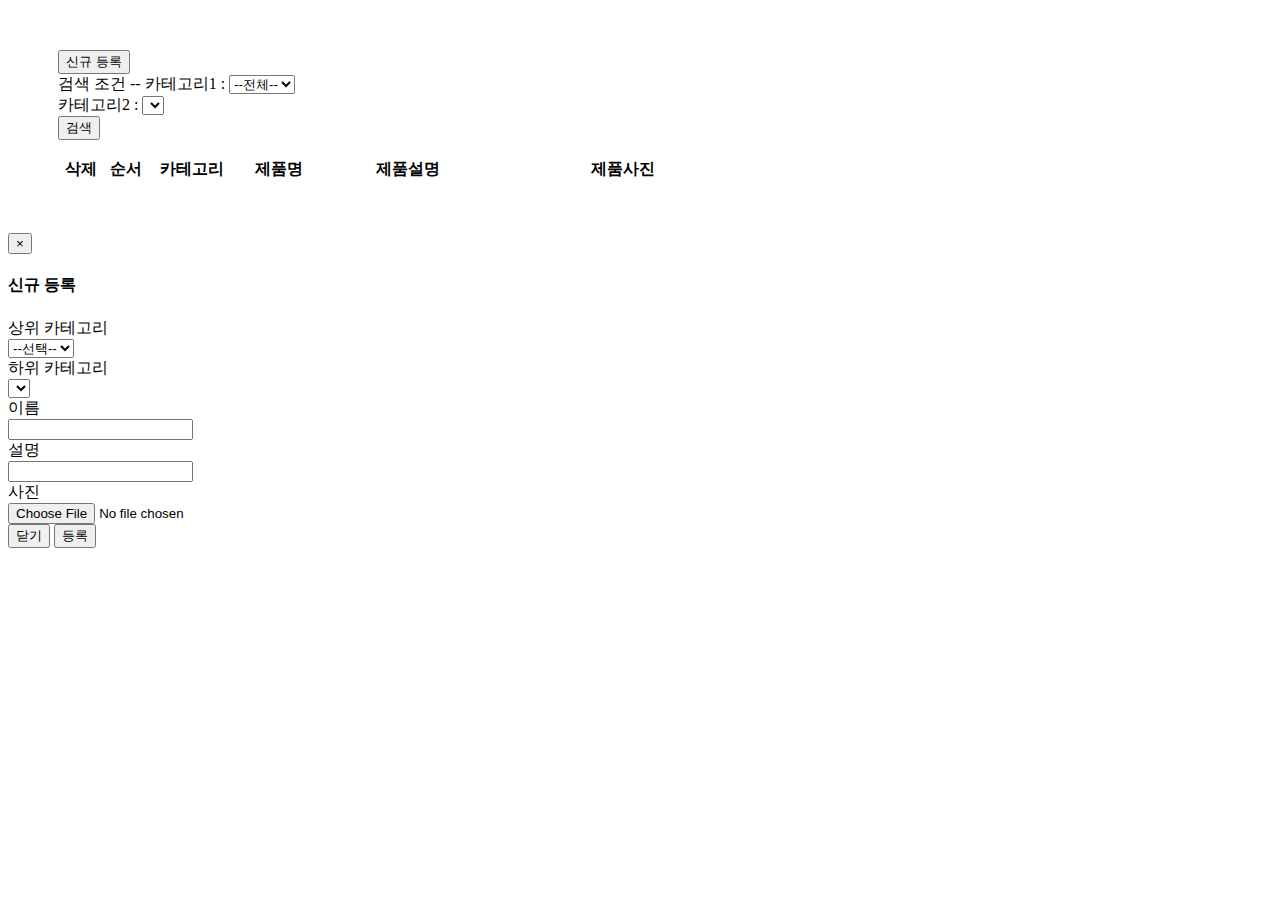
<file: src/main/resources/templates/admin.html>
<div th:insert="./common/link.html"></div>
<div th:insert="./common/header.html"></div>
<body>
<div style="margin: 50px">
  <div>
    <button type="button" class="btn btn-primary" data-toggle="modal" data-target="#exampleModal">
      신규 등록
    </button>
  </div>
  <div>
    <form class="form-inline">
      <div class="form-group">
        검색 조건 --
        <label for="cate_1_srch">카테고리1 : </label>
        <select id="cate_1_srch" class="select form-control" name="cate_1_srch" onchange="getlist()">
          <option value="">--전체--</option>
          <option th:each="ctgr : ${ctgr_list}" th:value="${ctgr.ctgrId}" th:text="${ctgr.ctgrName}"></option>
        </select>
      </div>
      <div class="form-group" >
        <label for="cate_2_srch">카테고리2 : </label>
        <select  id="cate_2_srch" class="form-control" onchange="getlist()"></select>
      </div>
      <button type="button" class="btn btn-default" onclick="getlist()">검색</button>
    </form>
  </div>
  <div>
    <table class="table table-bordered">
      <colgroup>
        <col width="5%">
        <col width="5%">
        <col width="10%">
        <col width="10%">
        <col width="20%">
        <col width="30%">
      </colgroup>
      <thead class="thead-dark">
      <tr>
        <th>삭제</th>
        <th>순서</th>
        <th>카테고리</th>
        <th>제품명</th>
        <th>제품설명</th>
        <th>제품사진</th>
      </tr>
      </thead>
      <tbody id="pro_list">
      </tbody>
    </table>
  </div>
</div>

<!-- Modal -->
<div class="modal fade" id="exampleModal" tabindex="-1" role="dialog" aria-labelledby="exampleModalLabel" aria-hidden="true">
  <div class="modal-dialog" role="document">
    <div class="modal-content">
      <div class="modal-header">
        <button type="button" class="close" data-dismiss="modal" aria-label="Close"><span aria-hidden="true">&times;</span></button>
        <h4 class="modal-title" id="myModalLabel">신규 등록</h4>
      </div>
      <div class="modal-body">
        <div class="form-group row">
          <label for="cate_1" class="col-sm-3 col-form-label">상위 카테고리</label>
          <div class="col-sm-9">
            <select id="cate_1" class="select" name="cate_1">
              <option value="">--선택--</option>
              <option th:each="ctgr : ${ctgr_list}" th:value="${ctgr.ctgrId}" th:text="${ctgr.ctgrName}"></option>
            </select>
          </div>
        </div>
        <div class="form-group row">
          <label for="cate_1" class="col-sm-3 col-form-label">하위 카테고리</label>
          <div class="col-sm-9">
            <select  id="category">
            </select>
          </div>
        </div>
        <div class="form-group row">
          <label for="cate_1" class="col-sm-3 col-form-label">이름</label>
          <div class="col-sm-9">
            <input type="text" name="prdct_name" id="prdct_name">
          </div>
        </div>
        <div class="form-group row">
          <label for="cate_1" class="col-sm-3 col-form-label">설명</label>
          <div class="col-sm-9">
            <input type="text" name="prdct_info" id="prdct_info">
          </div>
        </div>
        <div class="form-group row">
          <label for="cate_1" class="col-sm-3 col-form-label">사진</label>
          <div class="col-sm-9">
            <input id="m_file" name="uploadFiles" type="file">
          </div>
        </div>
        <div class="uploadResult"></div>
      </div>
      <div class="modal-footer">
        <button type="button" class="btn btn-secondary" data-dismiss="modal">닫기</button>
        <button id="regi_prdct" type="button" class="btn btn-primary uploadBtn">등록</button>
      </div>
    </div>
  </div>
</div>

<div th:insert="./common/footer.html"></div>

<script>

  getlist();

  var a = "";

  $("#m_file").change(function(e){

    var formData = new FormData();

    var inputFile = $("input[type='file']");

    var files = inputFile[0].files;

    for (var i = 0; i < files.length; i++) {
      formData.append("uploadFiles", files[i]);
    }

    $.ajax({
      url: '/uploadAjax',
      processData: false,
      contentType: false,
      data: formData,
      type: 'POST',
      dataType:'json',
      success: function(result){
        a = showUploadedImages(result);
      },
      error: function(jqXHR, textStatus, errorThrown){
        console.log(textStatus);
      }

    });

  });

  function showUploadedImages(arr){

    var divArea = $(".uploadResult");

    var str = "";

    for(var i = 0; i < arr.length; i++){
      str += "<div>";
      str += "<img src='/display?fileName="+arr[i].imageURL+"' width='150px'>";
      str += "<button class='removeBtn' data-name='"+arr[i].imageURL +"'>REMOVE</button>"
      str += "</div>";
    }
    divArea.append(str);

    return arr[0].imageURL;

  }

  $(".uploadResult").on("click", ".removeBtn", function(e){

    var target = $(this);
    var fileName = target.data("name");
    var targetDiv = $(this).closest("div");

    $.post('/removeFile', {fileName: fileName}, function(result){
      if(result === true){
        targetDiv.remove();
      }
    } )

  });

  $("#regi_prdct").on("click", function(e){

    var formData = new FormData();
    var ctgr_id = $("#category option:selected").val();
    var prdct_name = $("#prdct_name").val();
    var prdct_info = $("#prdct_info").val();

    formData.append("prdctImg", a);
    formData.append("ctgrId", ctgr_id);
    formData.append("prdctName", prdct_name);
    formData.append("prdctInfo", prdct_info);

    $.ajax({
      url: '/addProduct',
      processData: false,
      contentType: false,
      data: formData,
      type: 'POST',
      dataType: 'text',
      success: function(result){
        $('#exampleModal').modal('hide');
        getlist();
      }
    })

  });

  function getlist(){

    var formData = new FormData();
    var cate_1_srch = $("#cate_1_srch option:selected").val()?$("#cate_1_srch option:selected").val():"";
    var cate_2_srch = $("#cate_2_srch option:selected").val()?$("#cate_2_srch option:selected").val():"";

    formData.append("upperCtgrId", cate_1_srch);
    formData.append("ctgrId", cate_2_srch);

    $.ajax({
      url: '/getProduct',
      processData: false,
      contentType: false,
      data: formData,
      type: 'POST',
      dataType:'json',
      success: function(result){
        $("#pro_list").empty();

        var str = "";

        for(var i = 0 ; i < result.length ; i++ ){
          str +='<tr>' +
                  '  <td><button type="button" class="btn btn-primary" onclick="delProduct(\''+ result[i].prdctId +'\')">삭제</button></td>' +
                  '  <td><input id="prd_or'+ result[i].prdctId +'" type="number" name="" value="'+ result[i].prdctOrder +'" onchange="changeProduct('+ result[i].prdctId +')"></td>' +
                  '  <td>'+ result[i].upperCtgrName+' > '+ result[i].ctgrName +'</td>' +
                  '  <td><input id="prd_nm'+ result[i].prdctId +'" type="text" name="" value="'+ result[i].prdctName +'" onchange="changeProduct('+ result[i].prdctId +')"></td>' +
                  '  <td><input id="prd_if'+ result[i].prdctId +'" type="text" name="" value="'+ result[i].prdctInfo +'" onchange="changeProduct('+ result[i].prdctId +')"></td>' +
                  '  <td><img src="/display?fileName='+result[i].prdctImg+'" width="150px"></td>' +
                  '</tr>';
        }
        $("#pro_list").append(str);
      },
      error: function(jqXHR, textStatus, errorThrown){
        console.log(textStatus);
      }

    });
  }

  function delProduct(prdctId){
    var formData = new FormData();
    formData.append("prdctId", prdctId);
    $.ajax({
      url: '/delProduct',
      processData: false,
      contentType: false,
      data: formData,
      type: 'POST',
      dataType:'text',
      success: function(result){
        getlist();
      },
      error: function(jqXHR, textStatus, errorThrown){
        console.log(textStatus);
      }

    });
  }

  function changeProduct(item){

    console.log(item);

    var prdctId2 = item;
    var prdctOrder2 = $("#prd_or"+item).val();
    var prdctName2 = $("#prd_nm"+item).val();
    var prdctInfo2 = $("#prd_if"+item).val();

    console.log(prdctOrder2);

    var formData = new FormData();

    formData.append("prdctId", prdctId2);
    formData.append("prdctOrder", prdctOrder2);
    formData.append("prdctName", prdctName2);
    formData.append("prdctInfo", prdctInfo2);

    console.log(formData);

    $.ajax({
      url: '/changeProduct',
      processData: false,
      contentType: false,
      data: formData,
      type: 'POST',
      dataType:'text',
      success: function(result){
        getlist();
      },
      error: function(jqXHR, textStatus, errorThrown){
        console.log(textStatus);
      }

    });
  }


  $('#cate_1').on('change', function() {
    var formData = new FormData();
    formData.append("ctgrId", this.value);
    $.ajax({
      url: '/getCategory2',
      processData: false,
      contentType: false,
      data: formData,
      type: 'POST',
      dataType:'json',
      success: function(result){
        console.log(result);
        $("#category").empty();

        var str = "";
        for(var i = 0 ; i < result.length ; i++ ){
          str += '<option value="'+ result[i].ctgrId +'">'+ result[i].ctgrName +'</option>';
        }

        $("#category").append(str);
      },
      error: function(jqXHR, textStatus, errorThrown){
        console.log(textStatus);
      }
    });
  });
  $('#cate_1_srch').on('change', function() {
    var formData = new FormData();
    formData.append("ctgrId", this.value);
    $.ajax({
      url: '/getCategory2',
      processData: false,
      contentType: false,
      data: formData,
      type: 'POST',
      dataType:'json',
      success: function(result){
        console.log(result);
        $("#cate_2_srch").empty();

        var str = "";
        for(var i = 0 ; i < result.length ; i++ ){
          str += '<option value="'+ result[i].ctgrId +'">'+ result[i].ctgrName +'</option>';
        }

        $("#cate_2_srch").append(str);
        getlist();
      },
      error: function(jqXHR, textStatus, errorThrown){
        console.log(textStatus);
      }
    });
  });

</script>
</body>
</html>
</file>
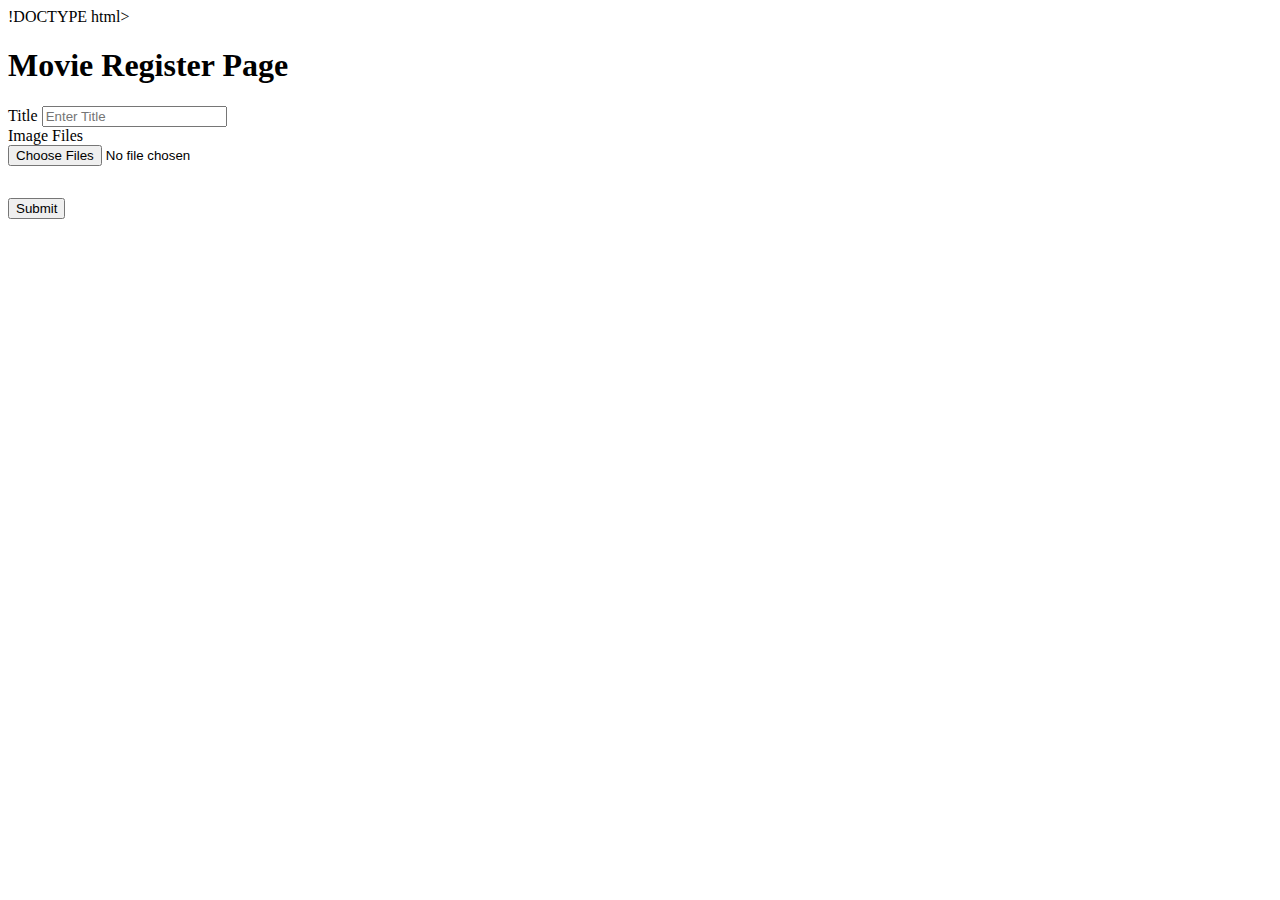
<file: src/main/resources/templates/register.html>
!DOCTYPE html>
<html lang="en" xmlns:th="http://www.thymeleaf.org">

<th:block th:replace="~{/layout/basic :: setContent(~{this::content} )}">

    <th:block th:fragment="content">

        <h1 class="mt-4">Movie Register Page</h1>

        <form th:action="@{/movie/register}" th:method="post"  >
            <div class="form-group">
                <label >Title</label>
                <input type="text" class="form-control" name="title" placeholder="Enter Title">
            </div>

            <div class="form-group fileForm">
                <label >Image Files</label>
                <div class="custom-file">
                    <input type="file"  class="custom-file-input files" id="fileInput" multiple>
                    <label class="custom-file-label" data-browse="Browse"></label>
                </div>
            </div>

            <div class="box">

            </div>

            <style>
                .uploadResult {
                    width: 100%;
                    background-color: gray;
                    margin-top: 10px;
                }

                .uploadResult ul {
                    display: flex;
                    flex-flow: row;
                    justify-content: center;
                    align-items: center;
                    vertical-align: top;
                    overflow: auto;
                }

                .uploadResult ul li {
                    list-style: none;
                    padding: 10px;
                    margin-left: 2em;
                }

                .uploadResult ul li img {
                    width: 100px;
                }
            </style>

            <div class="uploadResult">
                <ul>

                </ul>
            </div>
            <button type="submit" class="btn btn-primary">Submit</button>
        </form>

            <script>
    $(document).ready(function(e) {

        var regex = new RegExp("(.*?)\.(exe|sh|zip|alz|tiff)$");
        var maxSize = 10485760; //10MB

        function checkExtension(fileName, fileSize){

            if(fileSize >= maxSize){
                alert("파일 사이즈 초과");
                return false;
            }

            if(regex.test(fileName)){
                alert("해당 종류의 파일은 업로드할 수 없습니다.");
                return false;
            }
            return true;
        }

        $(".custom-file-input").on("change", function() {

            var fileName = $(this).val().split("\\").pop();
            $(this).siblings(".custom-file-label").addClass("selected").html(fileName);

            var formData = new FormData();

            var inputFile = $(this);

            var files = inputFile[0].files;

            var appended = false;

            for (var i = 0; i < files.length; i++) {

                if(!checkExtension(files[i].name, files[i].size) ){
                    return false;
                }

                console.log(files[i]);
                formData.append("uploadFiles", files[i]);
                appended = true;
            }

            //upload를 하지 않는다.
            if (!appended) {return;}

            for (var value of formData.values()) {
                console.log(value);
            }

            //실제 업로드 부분
            //upload ajax
            $.ajax({
                url: '/uploadAjax',
                processData: false,
                contentType: false,
                data: formData,
                type: 'POST',
                dataType:'json',
                success: function(result){
                    console.log(result);
                    showResult(result);
                },
                error: function(jqXHR, textStatus, errorThrown){
                    console.log(textStatus);
                }
            }); //$.ajax
        }); //end change event


        function showResult(uploadResultArr){

            var uploadUL = $(".uploadResult ul");

            var str ="";

            $(uploadResultArr).each(function(i, obj) {

                str += "<li data-name='" + obj.fileName + "' data-path='"+obj.folderPath+"' data-uuid='"+obj.uuid+"'>";
                str + " <div>";
                str += "<button type='button' data-file=\'" + obj.imageURL + "\' "
                str += "class='btn-warning btn-sm'>X</button><br>";
                str += "<img src='/display?fileName=" + obj.thumbnailURL + "'>";
                str += "</div>";
                str + "</li>";
            });

            uploadUL.append(str);
        }

        $(".uploadResult ").on("click", "li button", function(e){

            console.log("delete file");

            var targetFile = $(this).data("file");

            var targetLi = $(this).closest("li");

            $.ajax({
                url: '/removeFile',
                data: {fileName: targetFile},
                dataType:'text',
                type: 'POST',
                success: function(result){
                    alert(result);

                    targetLi.remove();
                }
            }); //$.ajax
        });


        //prevent submit
        $(".btn-primary").on("click", function(e) {
            e.preventDefault();

            var str = "";

            $(".uploadResult li").each(function(i,obj){
                var target = $(obj);

                str += "<input type='hidden' name='imageDTOList["+i+"].imgName' value='"+target.data('name') +"'>";

                str += "<input type='hidden' name='imageDTOList["+i+"].path' value='"+target.data('path')+"'>";

                str += "<input type='hidden' name='imageDTOList["+i+"].uuid' value='"+target.data('uuid')+"'>";

            });

            //태그들이 추가된 것을 확인한 후에 comment를 제거
            $(".box").html(str);

            $("form").submit();

        });



    }); //document ready
</script>

    </th:block>

</th:block>
</file>
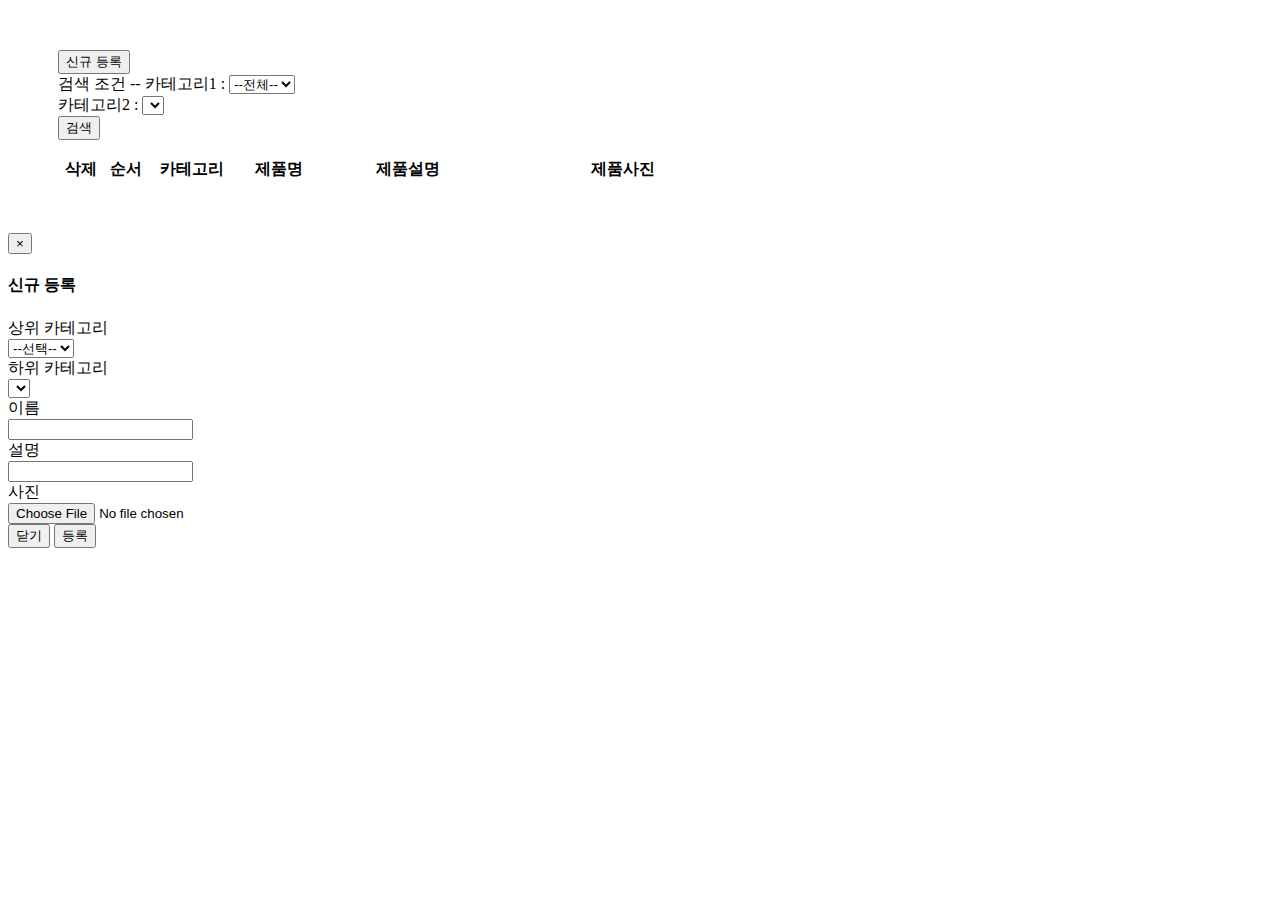
<file: src/main/resources/templates/test.html>
<div th:insert="./common/link.html"></div>
<div th:insert="./common/header.html"></div>
<body>
<div style="margin: 50px">
  <div>
    <button type="button" class="btn btn-primary" data-toggle="modal" data-target="#exampleModal">
      신규 등록
    </button>
  </div>
  <div>
    <form class="form-inline">
      <div class="form-group">
        검색 조건 -- 
        <label for="cate_1_srch">카테고리1 : </label>
        <select id="cate_1_srch" class="select form-control" name="cate_1_srch" onchange="getlist()">
          <option value="">--전체--</option>
          <option th:each="ctgr : ${ctgr_list}" th:value="${ctgr.ctgrId}" th:text="${ctgr.ctgrName}"></option>
        </select>
      </div>
      <div class="form-group" >
        <label for="cate_2_srch">카테고리2 : </label>
        <select  id="cate_2_srch" class="form-control" onchange="getlist()"></select>
      </div>
      <button type="button" class="btn btn-default" onclick="getlist()">검색</button>
    </form>
  </div>
  <div>
    <table class="table table-bordered">
      <colgroup>
        <col width="5%">
        <col width="5%">
        <col width="10%">
        <col width="10%">
        <col width="20%">
        <col width="30%">
      </colgroup>
      <thead class="thead-dark">
        <tr>
          <th>삭제</th>
          <th>순서</th>
          <th>카테고리</th>
          <th>제품명</th>
          <th>제품설명</th>
          <th>제품사진</th>
        </tr>
      </thead>
      <tbody id="pro_list">
      </tbody>
    </table>
  </div>
</div>

<!-- Modal -->
<div class="modal fade" id="exampleModal" tabindex="-1" role="dialog" aria-labelledby="exampleModalLabel" aria-hidden="true">
  <div class="modal-dialog" role="document">
    <div class="modal-content">
      <div class="modal-header">
        <button type="button" class="close" data-dismiss="modal" aria-label="Close"><span aria-hidden="true">&times;</span></button>
        <h4 class="modal-title" id="myModalLabel">신규 등록</h4>
      </div>
      <div class="modal-body">
        <div class="form-group row">
          <label for="cate_1" class="col-sm-3 col-form-label">상위 카테고리</label>
          <div class="col-sm-9">
            <select id="cate_1" class="select" name="cate_1">
              <option value="">--선택--</option>
              <option th:each="ctgr : ${ctgr_list}" th:value="${ctgr.ctgrId}" th:text="${ctgr.ctgrName}"></option>
            </select>
          </div>
        </div>
        <div class="form-group row">
          <label for="cate_1" class="col-sm-3 col-form-label">하위 카테고리</label>
          <div class="col-sm-9">
            <select  id="category">
            </select>
          </div>
        </div>
        <div class="form-group row">
          <label for="cate_1" class="col-sm-3 col-form-label">이름</label>
          <div class="col-sm-9">
            <input type="text" name="prdct_name" id="prdct_name">
          </div>
        </div>
        <div class="form-group row">
          <label for="cate_1" class="col-sm-3 col-form-label">설명</label>
          <div class="col-sm-9">
            <input type="text" name="prdct_info" id="prdct_info">
          </div>
        </div>
        <div class="form-group row">
          <label for="cate_1" class="col-sm-3 col-form-label">사진</label>
          <div class="col-sm-9">
            <input id="m_file" name="uploadFiles" type="file">
          </div>
        </div>
        <div class="uploadResult"></div>
      </div>
      <div class="modal-footer">
        <button type="button" class="btn btn-secondary" data-dismiss="modal">닫기</button>
        <button id="regi_prdct" type="button" class="btn btn-primary uploadBtn">등록</button>
      </div>
    </div>
  </div>
</div>

<div th:insert="./common/footer.html"></div>

<script>

  getlist();

  var a = "";

  $("#m_file").change(function(e){

    var formData = new FormData();

    var inputFile = $("input[type='file']");

    var files = inputFile[0].files;

    for (var i = 0; i < files.length; i++) {
      formData.append("uploadFiles", files[i]);
    }

    $.ajax({
      url: '/uploadAjax',
      processData: false,
      contentType: false,
      data: formData,
      type: 'POST',
      dataType:'json',
      success: function(result){
        a = showUploadedImages(result);
      },
      error: function(jqXHR, textStatus, errorThrown){
        console.log(textStatus);
      }

    });

  });

  function showUploadedImages(arr){

    var divArea = $(".uploadResult");

    var str = "";

    for(var i = 0; i < arr.length; i++){
      str += "<div>";
      str += "<img src='/display?fileName="+arr[i].imageURL+"' width='150px'>";
      str += "<button class='removeBtn' data-name='"+arr[i].imageURL +"'>REMOVE</button>"
      str += "</div>";
    }
    divArea.append(str);

    return arr[0].imageURL;

  }

  $(".uploadResult").on("click", ".removeBtn", function(e){

    var target = $(this);
    var fileName = target.data("name");
    var targetDiv = $(this).closest("div");

    $.post('/removeFile', {fileName: fileName}, function(result){
      if(result === true){
        targetDiv.remove();
      }
    } )

  });

  $("#regi_prdct").on("click", function(e){

    var formData = new FormData();
    var ctgr_id = $("#category option:selected").val();
    var prdct_name = $("#prdct_name").val();
    var prdct_info = $("#prdct_info").val();

    formData.append("prdctImg", a);
    formData.append("ctgrId", ctgr_id);
    formData.append("prdctName", prdct_name);
    formData.append("prdctInfo", prdct_info);

    $.ajax({
      url: '/addProduct',
      processData: false,
      contentType: false,
      data: formData,
      type: 'POST',
      dataType: 'text',
      success: function(result){
        $('#exampleModal').modal('hide');
        getlist();
      }
    })

  });

  function getlist(){

    var formData = new FormData();
    var cate_1_srch = $("#cate_1_srch option:selected").val()?$("#cate_1_srch option:selected").val():"";
    var cate_2_srch = $("#cate_2_srch option:selected").val()?$("#cate_2_srch option:selected").val():"";

    formData.append("upperCtgrId", cate_1_srch);
    formData.append("ctgrId", cate_2_srch);

    $.ajax({
      url: '/getProduct',
      processData: false,
      contentType: false,
      data: formData,
      type: 'POST',
      dataType:'json',
      success: function(result){
        $("#pro_list").empty();

        var str = "";

        for(var i = 0 ; i < result.length ; i++ ){
          str +='<tr>' +
                  '  <td><button type="button" class="btn btn-primary" onclick="delProduct(\''+ result[i].prdctId +'\')">삭제</button></td>' +
                  '  <td><input id="prd_or'+ result[i].prdctId +'" type="number" name="" value="'+ result[i].prdctOrder +'" onchange="changeProduct('+ result[i].prdctId +')"></td>' +
                  '  <td>'+ result[i].upperCtgrName+' > '+ result[i].ctgrName +'</td>' +
                  '  <td><input id="prd_nm'+ result[i].prdctId +'" type="text" name="" value="'+ result[i].prdctName +'" onchange="changeProduct('+ result[i].prdctId +')"></td>' +
                  '  <td><input id="prd_if'+ result[i].prdctId +'" type="text" name="" value="'+ result[i].prdctInfo +'" onchange="changeProduct('+ result[i].prdctId +')"></td>' +
                  '  <td><img src="/display?fileName='+result[i].prdctImg+'" width="150px"></td>' +
                  '</tr>';
        }
        $("#pro_list").append(str);
      },
      error: function(jqXHR, textStatus, errorThrown){
        console.log(textStatus);
      }

    });
  }

  function delProduct(prdctId){
    var formData = new FormData();
    formData.append("prdctId", prdctId);
    $.ajax({
      url: '/delProduct',
      processData: false,
      contentType: false,
      data: formData,
      type: 'POST',
      dataType:'text',
      success: function(result){
        getlist();
      },
      error: function(jqXHR, textStatus, errorThrown){
        console.log(textStatus);
      }

    });
  }

  function changeProduct(item){

    console.log(item);

    var prdctId2 = item;
    var prdctOrder2 = $("#prd_or"+item).val();
    var prdctName2 = $("#prd_nm"+item).val();
    var prdctInfo2 = $("#prd_if"+item).val();

    console.log(prdctOrder2);

    var formData = new FormData();

    formData.append("prdctId", prdctId2);
    formData.append("prdctOrder", prdctOrder2);
    formData.append("prdctName", prdctName2);
    formData.append("prdctInfo", prdctInfo2);

    console.log(formData);

    $.ajax({
      url: '/changeProduct',
      processData: false,
      contentType: false,
      data: formData,
      type: 'POST',
      dataType:'text',
      success: function(result){
        getlist();
      },
      error: function(jqXHR, textStatus, errorThrown){
        console.log(textStatus);
      }

    });
  }


  $('#cate_1').on('change', function() {
    var formData = new FormData();
    formData.append("ctgrId", this.value);
    $.ajax({
      url: '/getCategory2',
      processData: false,
      contentType: false,
      data: formData,
      type: 'POST',
      dataType:'json',
      success: function(result){
        console.log(result);
        $("#category").empty();

        var str = "";
        for(var i = 0 ; i < result.length ; i++ ){
          str += '<option value="'+ result[i].ctgrId +'">'+ result[i].ctgrName +'</option>';
        }

        $("#category").append(str);
      },
      error: function(jqXHR, textStatus, errorThrown){
        console.log(textStatus);
      }
    });
  });
  $('#cate_1_srch').on('change', function() {
    var formData = new FormData();
    formData.append("ctgrId", this.value);
    $.ajax({
      url: '/getCategory2',
      processData: false,
      contentType: false,
      data: formData,
      type: 'POST',
      dataType:'json',
      success: function(result){
        console.log(result);
        $("#cate_2_srch").empty();

        var str = "";
        for(var i = 0 ; i < result.length ; i++ ){
          str += '<option value="'+ result[i].ctgrId +'">'+ result[i].ctgrName +'</option>';
        }

        $("#cate_2_srch").append(str);
        getlist();
      },
      error: function(jqXHR, textStatus, errorThrown){
        console.log(textStatus);
      }
    });
  });

</script>
</body>
</html>
</file>
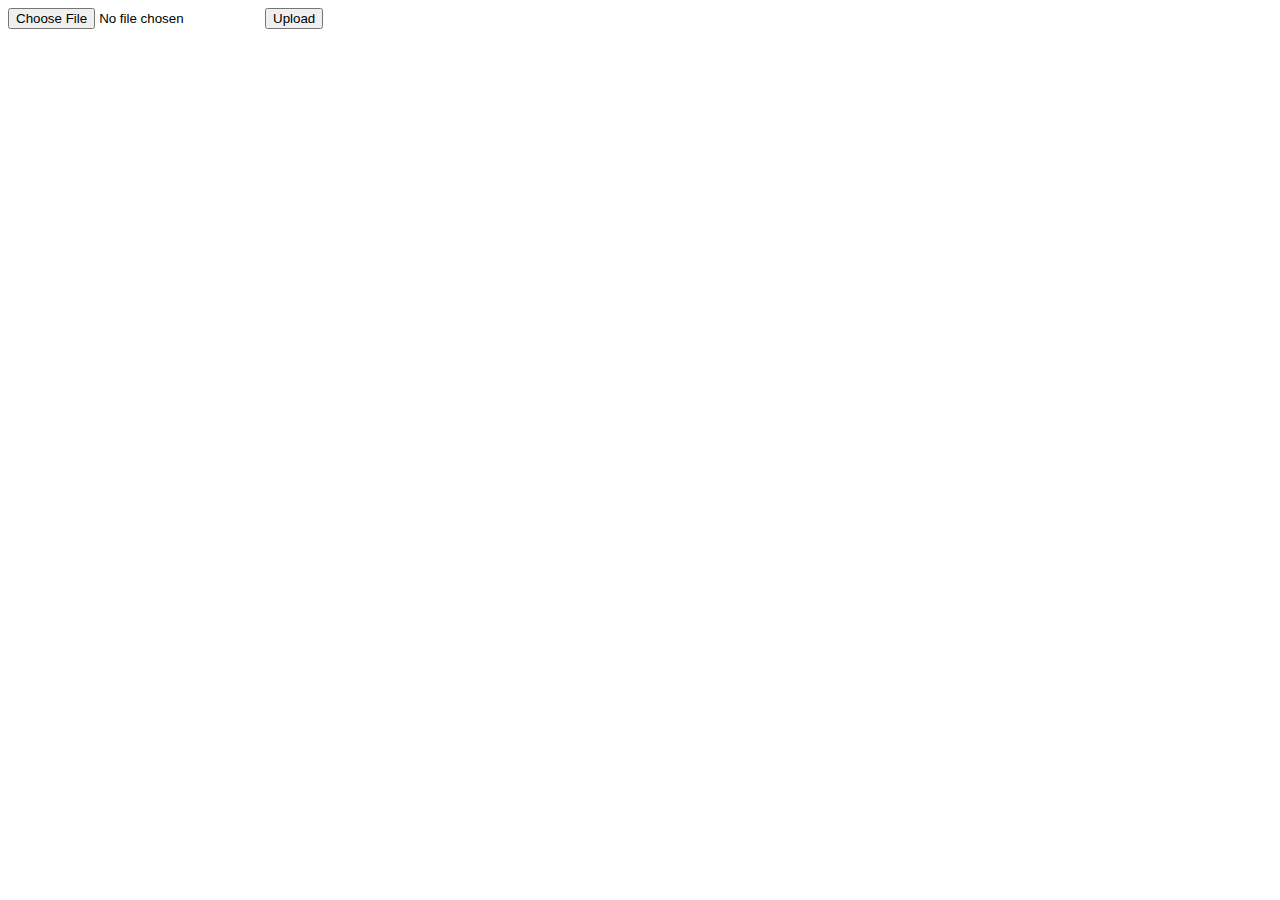
<file: src/main/resources/templates/uploadEx.html>
<!DOCTYPE html>
<html lang="en">
<head>
    <meta charset="UTF-8">
    <title>Title</title>
</head>
<body>

<input name="uploadFiles" type="file">
<button class="uploadBtn">Upload</button>

<div class="uploadResult">

</div>


<script
        src="https://code.jquery.com/jquery-3.5.1.min.js"
        integrity="sha256-9/aliU8dGd2tb6OSsuzixeV4y/faTqgFtohetphbbj0="
        crossorigin="anonymous"></script>

<script>

    $('.uploadBtn').click(function( ) {

        var formData = new FormData();

        var inputFile = $("input[type='file']");

        var files = inputFile[0].files;

        for (var i = 0; i < files.length; i++) {
            console.log(files[i]);
            formData.append("uploadFiles", files[i]);
        }

        //실제 업로드 부분
        //upload ajax
        $.ajax({
            url: '/uploadAjax',
            processData: false,
            contentType: false,
            data: formData,
            type: 'POST',
            dataType:'json',
            success: function(result){
                console.log(result);
                //나중에 화면 처리
                showUploadedImages(result);
            },
            error: function(jqXHR, textStatus, errorThrown){
                console.log(textStatus);
            }

        }); //$.ajax
    }); //end click

    function showUploadedImages(arr){

        console.log(arr);

        var divArea = $(".uploadResult");

        var str = "";

        for(var i = 0; i < arr.length; i++){
            str += "<div>";
            str += "<img src='/display?fileName="+arr[i].imageURL+"'>";
            str += "<button class='removeBtn' data-name='"+arr[i].imageURL +"'>REMOVE</button>"
            str += "</div>";
        }
        divArea.append(str);

    }

    $(".uploadResult").on("click", ".removeBtn", function(e){

        var target = $(this);
        var fileName = target.data("name");
        var targetDiv = $(this).closest("div");

        console.log(fileName);

        $.post('/removeFile', {fileName: fileName}, function(result){
            console.log(result);
            if(result === true){
                targetDiv.remove();
            }
        } )

    });



</script>


</body>
</html>
</file>
